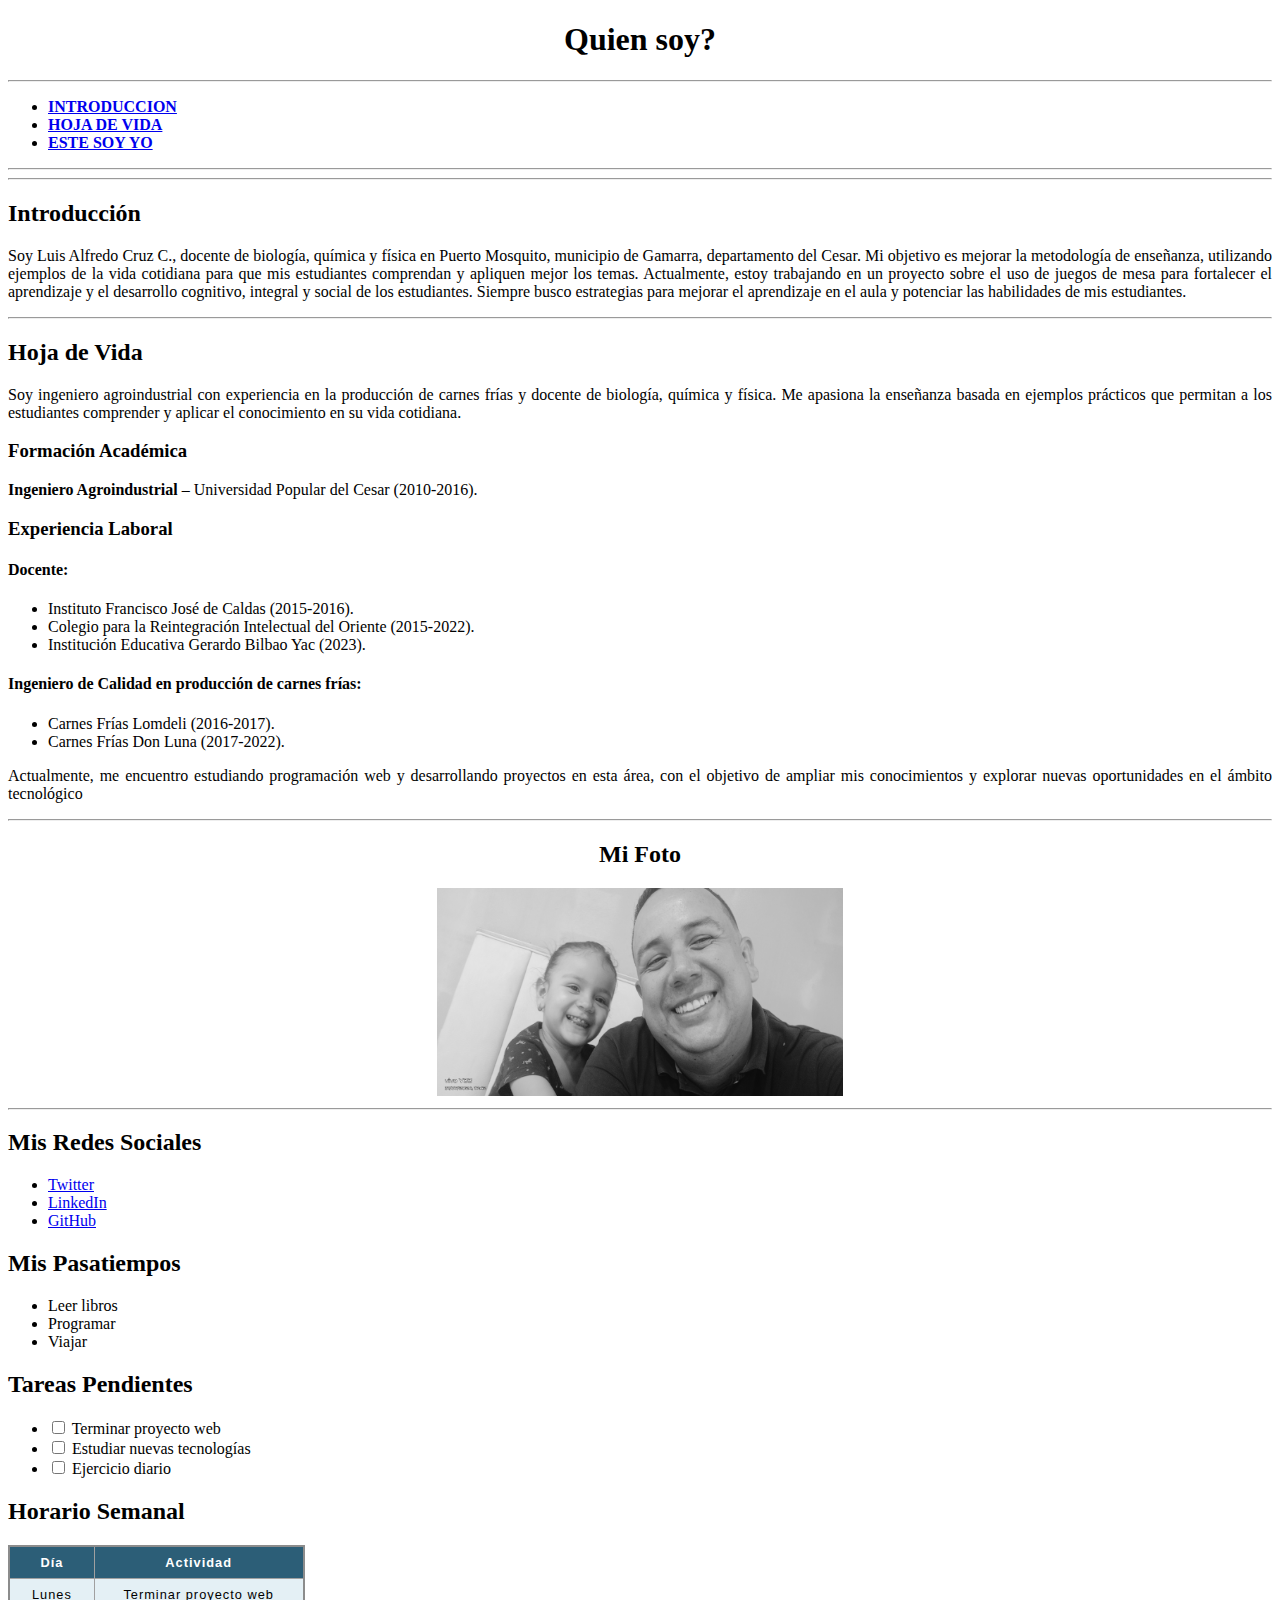
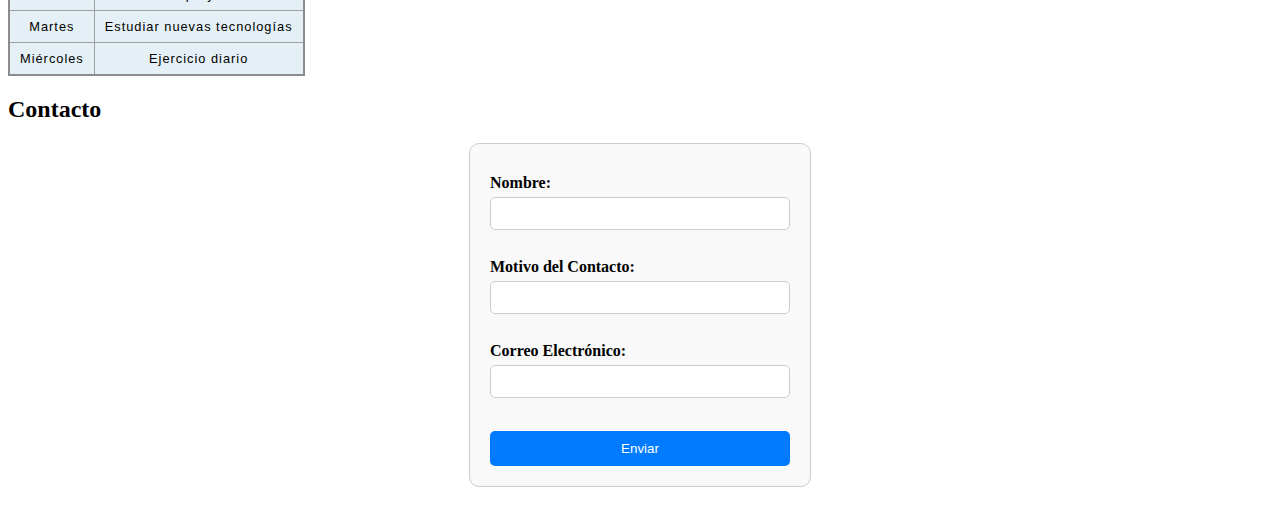
<file: index.html>
<!DOCTYPE html>
<html lang="es">

<head>
    <meta charset="UTF-8">
    <meta name="viewport" content="width=device-width, initial-scale=1.0">
    <title>Sobre Mi</title>
    <link rel="stylesheet" href="style1 Tablas.css">
    <link rel="stylesheet" href="styles.css">
</head>

<body>

    <header>
        <h1 style="text-align: center;">Quien soy?</h1>

        <HR>
        <NAv>
            <ul>
                <li><a href="#INTRODUCCION"><b>INTRODUCCION</b></a></li>
                <li><a href="#HOJADEVIDA"><b>HOJA DE VIDA</b></a></li>
                <li><a href="#ESTESOYYO"> <b>ESTE SOY YO</b> </a></li>
               
            </ul>
        </NAv>
        <hr>
        <hr>
        <SEction id="INTRODUCCION">
            <h2>Introducción</h2>
            <p style="text-align: justify;">Soy Luis Alfredo Cruz C., docente de biología, química y física en Puerto
                Mosquito, municipio de Gamarra,
                departamento del Cesar. Mi objetivo es mejorar la metodología de enseñanza,
                utilizando ejemplos de la vida cotidiana para que mis estudiantes comprendan y apliquen mejor los temas.
                Actualmente, estoy trabajando en un proyecto sobre el uso de juegos de mesa para fortalecer el
                aprendizaje y
                el desarrollo cognitivo,
                integral y social de los estudiantes. Siempre busco estrategias para mejorar el aprendizaje en el aula y
                potenciar las habilidades
                de mis estudiantes.</p>
        </SEction>
        <hr>
        <section id="#HOJADEVIDA">
            <h2>Hoja de Vida</h2>
            <p style="text-align: justify;">Soy ingeniero agroindustrial con experiencia en la producción de carnes
                frías y docente de biología,
                química y física. Me apasiona la enseñanza basada en ejemplos prácticos que permitan a los estudiantes
                comprender y aplicar el conocimiento en su vida cotidiana.

            <h3>Formación Académica</h3>
            <p>
                <strong>Ingeniero Agroindustrial </strong>
                – Universidad Popular del Cesar (2010-2016).
            </p>

            <h3> Experiencia Laboral </h3>
            <h4> Docente: </h4>
            <ul>
                <li> Instituto Francisco José de Caldas (2015-2016).</li>
                <li>Colegio para la Reintegración Intelectual del Oriente (2015-2022).</li>
                <li>Institución Educativa Gerardo Bilbao Yac (2023).</li>
            </ul>
            <h4>Ingeniero de Calidad en producción de carnes frías: </h4>
            <ul>
                <li>Carnes Frías Lomdeli (2016-2017).</li>
                <li>Carnes Frías Don Luna (2017-2022).</li>
            </ul>
          <p style="text-align: justify;">Actualmente, me encuentro estudiando programación web y desarrollando proyectos en esta área, con el
            objetivo de ampliar mis conocimientos y explorar nuevas oportunidades en el ámbito tecnológico</p>
        </section>
        <hr>
        <section id="#ESTESOYYO">

            <body>
                <div style="text-align: center;">
                    <h2>Mi Foto</h2>
                    <img src="IMG_20240731_174202.jpg" alt="Mi Foto" width="406,8" height="208">
                </div>
                <hr>
                <h2>Mis Redes Sociales</h2>
        </section>
</body>
<ul>
    <li><a href="https://twitter.com/tuusuario" target="_blank">Twitter</a></li>
    <li><a href="https://linkedin.com/in/tuusuario" target="_blank">LinkedIn</a></li>
    <li><a href="https://github.com/tuusuario" target="_blank">GitHub</a></li>
</ul>

<h2>Mis Pasatiempos</h2>
<ul>
    <li>Leer libros</li>
    <li>Programar</li>
    <li>Viajar</li>
</ul>

<h2>Tareas Pendientes</h2>
<ul>
    <li><input type="checkbox"> Terminar proyecto web</li>
    <li><input type="checkbox"> Estudiar nuevas tecnologías</li>
    <li><input type="checkbox"> Ejercicio diario</li>
</ul>


<h2>Horario Semanal</h2>
<table border="1">
    <thead>
        <tr>
            <th>Día</th>
            <th>Actividad</th>
        </tr>
    </thead>
    <tbody>
        <tr>
            <td>Lunes</td>
            <td>Terminar proyecto web</td>
        </tr>
        <tr>
            <td>Martes</td>
            <td>Estudiar nuevas tecnologías</td>
        </tr>
        <tr>
            <td>Miércoles</td>
            <td>Ejercicio diario</td>
        </tr>
    </tbody>

</table>

<h2>Contacto</h2>
<form>
    <label for="nombre">Nombre:</label>
    <input type="text" id="nombre" name="nombre" required><br><br>

    <label for="mensaje">Motivo del Contacto:</label>
    <input type="text" id="mensaje" name="mensaje" required><br><br>

    <label for="email">Correo Electrónico:</label>
    <input type="email" id="email" name="email" required><br><br>

    <input type="submit" value="Enviar">
</form>

</body>


</html>
</file>
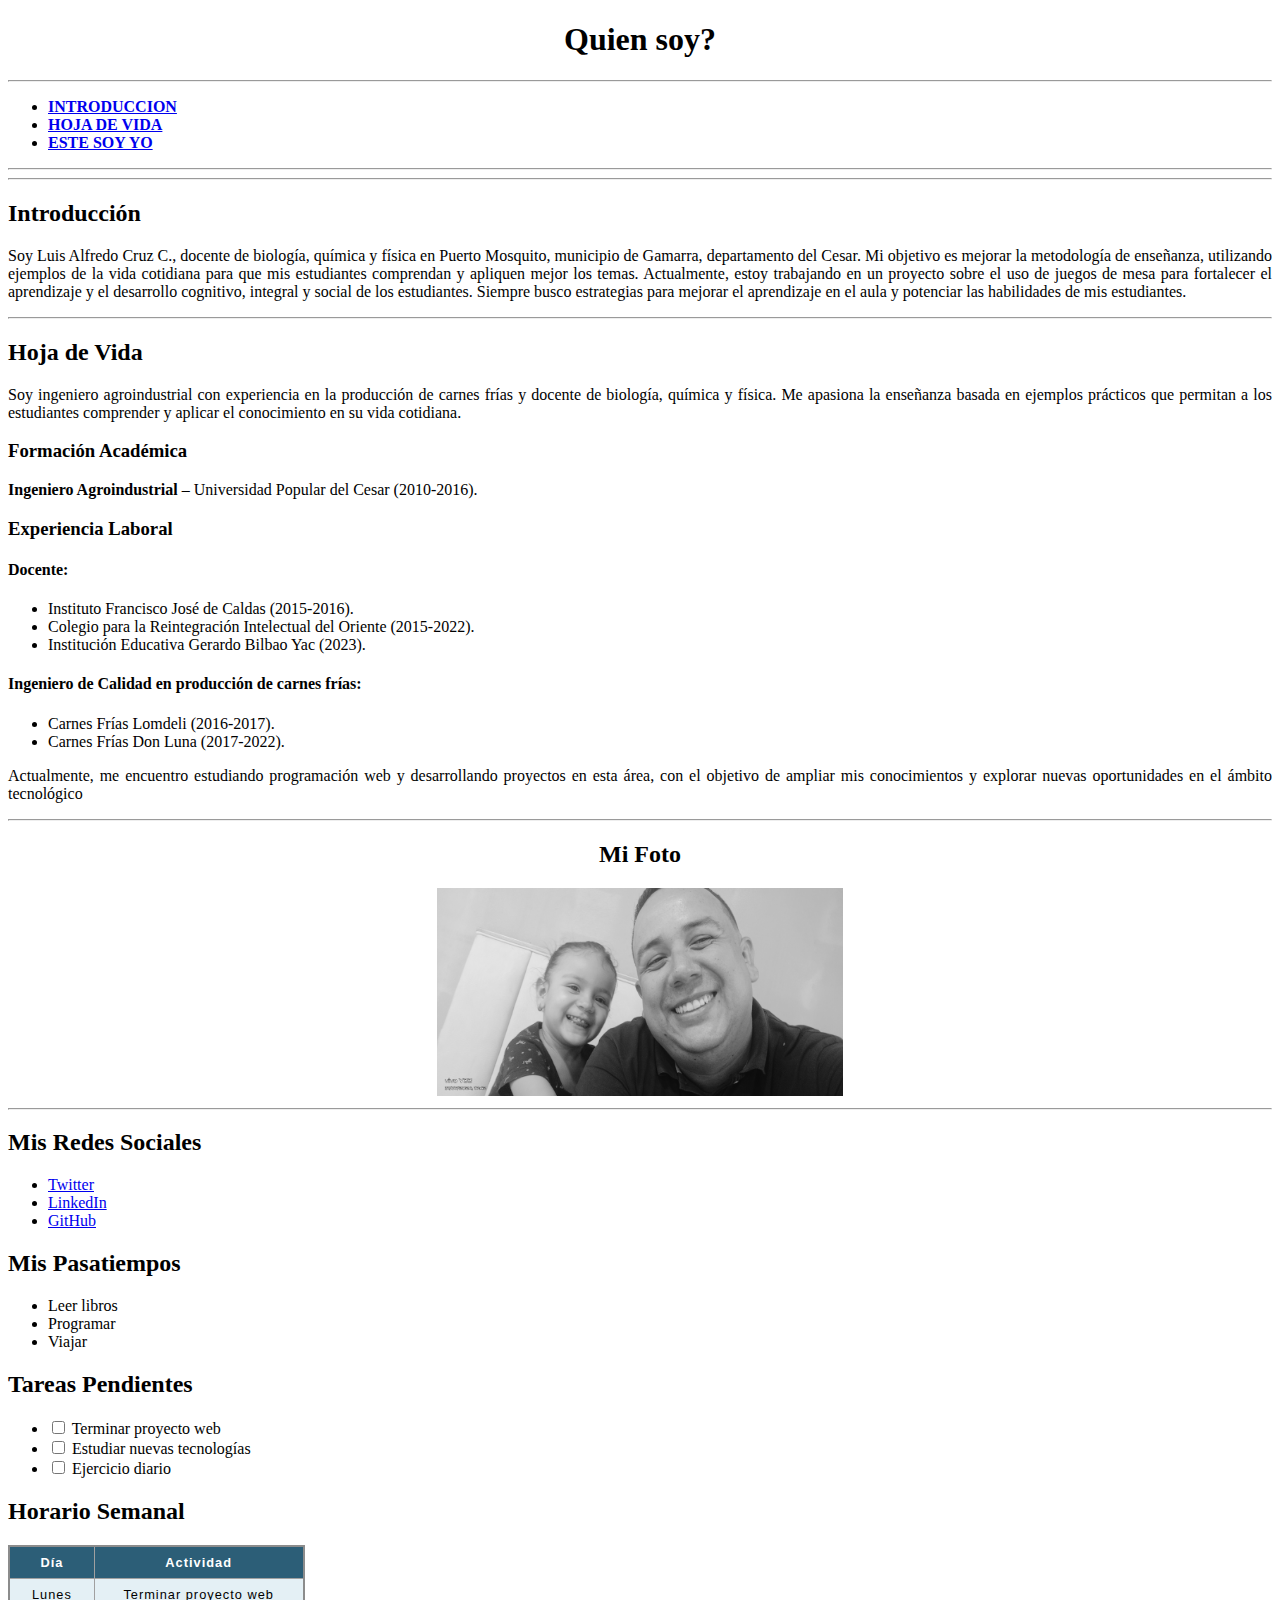
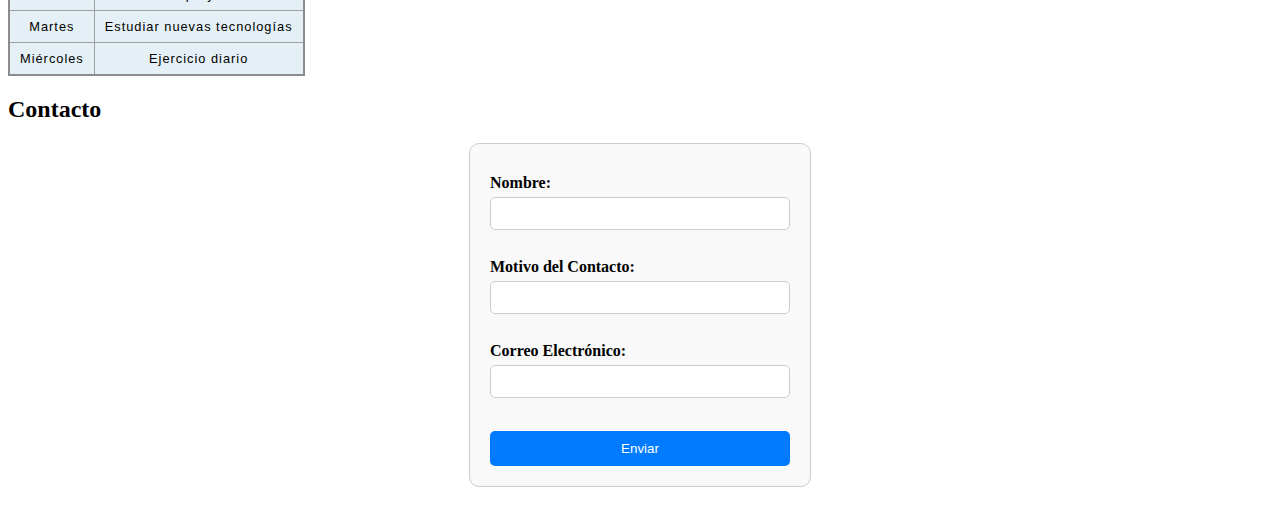
<file: Sobre mi.html>
<!DOCTYPE html>
<html lang="es">

<head>
    <meta charset="UTF-8">
    <meta name="viewport" content="width=device-width, initial-scale=1.0">
    <title>Sobre Mi</title>
    <link rel="stylesheet" href="style1 Tablas.css">
    <link rel="stylesheet" href="styles.css">
</head>

<body>

    <header>
        <h1 style="text-align: center;">Quien soy?</h1>

        <HR>
        <NAv>
            <ul>
                <li><a href="#INTRODUCCION"><b>INTRODUCCION</b></a></li>
                <li><a href="#HOJADEVIDA"><b>HOJA DE VIDA</b></a></li>
                <li><a href="#ESTESOYYO"> <b>ESTE SOY YO</b> </a></li>
               
            </ul>
        </NAv>
        <hr>
        <hr>
        <SEction id="INTRODUCCION">
            <h2>Introducción</h2>
            <p style="text-align: justify;">Soy Luis Alfredo Cruz C., docente de biología, química y física en Puerto
                Mosquito, municipio de Gamarra,
                departamento del Cesar. Mi objetivo es mejorar la metodología de enseñanza,
                utilizando ejemplos de la vida cotidiana para que mis estudiantes comprendan y apliquen mejor los temas.
                Actualmente, estoy trabajando en un proyecto sobre el uso de juegos de mesa para fortalecer el
                aprendizaje y
                el desarrollo cognitivo,
                integral y social de los estudiantes. Siempre busco estrategias para mejorar el aprendizaje en el aula y
                potenciar las habilidades
                de mis estudiantes.</p>
        </SEction>
        <hr>
        <section id="#HOJADEVIDA">
            <h2>Hoja de Vida</h2>
            <p style="text-align: justify;">Soy ingeniero agroindustrial con experiencia en la producción de carnes
                frías y docente de biología,
                química y física. Me apasiona la enseñanza basada en ejemplos prácticos que permitan a los estudiantes
                comprender y aplicar el conocimiento en su vida cotidiana.

            <h3>Formación Académica</h3>
            <p>
                <strong>Ingeniero Agroindustrial </strong>
                – Universidad Popular del Cesar (2010-2016).
            </p>

            <h3> Experiencia Laboral </h3>
            <h4> Docente: </h4>
            <ul>
                <li> Instituto Francisco José de Caldas (2015-2016).</li>
                <li>Colegio para la Reintegración Intelectual del Oriente (2015-2022).</li>
                <li>Institución Educativa Gerardo Bilbao Yac (2023).</li>
            </ul>
            <h4>Ingeniero de Calidad en producción de carnes frías: </h4>
            <ul>
                <li>Carnes Frías Lomdeli (2016-2017).</li>
                <li>Carnes Frías Don Luna (2017-2022).</li>
            </ul>
          <p style="text-align: justify;">Actualmente, me encuentro estudiando programación web y desarrollando proyectos en esta área, con el
            objetivo de ampliar mis conocimientos y explorar nuevas oportunidades en el ámbito tecnológico</p>
        </section>
        <hr>
        <section id="#ESTESOYYO">

            <body>
                <div style="text-align: center;">
                    <h2>Mi Foto</h2>
                    <img src="IMG_20240731_174202.jpg" alt="Mi Foto" width="406,8" height="208">
                </div>
                <hr>
                <h2>Mis Redes Sociales</h2>
        </section>
</body>
<ul>
    <li><a href="https://twitter.com/tuusuario" target="_blank">Twitter</a></li>
    <li><a href="https://linkedin.com/in/tuusuario" target="_blank">LinkedIn</a></li>
    <li><a href="https://github.com/tuusuario" target="_blank">GitHub</a></li>
</ul>

<h2>Mis Pasatiempos</h2>
<ul>
    <li>Leer libros</li>
    <li>Programar</li>
    <li>Viajar</li>
</ul>

<h2>Tareas Pendientes</h2>
<ul>
    <li><input type="checkbox"> Terminar proyecto web</li>
    <li><input type="checkbox"> Estudiar nuevas tecnologías</li>
    <li><input type="checkbox"> Ejercicio diario</li>
</ul>


<h2>Horario Semanal</h2>
<table border="1">
    <thead>
        <tr>
            <th>Día</th>
            <th>Actividad</th>
        </tr>
    </thead>
    <tbody>
        <tr>
            <td>Lunes</td>
            <td>Terminar proyecto web</td>
        </tr>
        <tr>
            <td>Martes</td>
            <td>Estudiar nuevas tecnologías</td>
        </tr>
        <tr>
            <td>Miércoles</td>
            <td>Ejercicio diario</td>
        </tr>
    </tbody>

</table>

<h2>Contacto</h2>
<form>
    <label for="nombre">Nombre:</label>
    <input type="text" id="nombre" name="nombre" required><br><br>

    <label for="mensaje">Motivo del Contacto:</label>
    <input type="text" id="mensaje" name="mensaje" required><br><br>

    <label for="email">Correo Electrónico:</label>
    <input type="email" id="email" name="email" required><br><br>

    <input type="submit" value="Enviar">
</form>

</body>


</html>
</file>
<file: style1 Tablas.css>
thead,
tfoot {
  background-color: #2c5e77;
  color: #fff;
}

tbody {
  background-color: #e4f0f5;
}

table {
  border-collapse: collapse;
  border: 2px solid rgb(140 140 140);
  font-family: sans-serif;
  font-size: 0.8rem;
  letter-spacing: 1px;
}

caption {
  caption-side: bottom;
  padding: 10px;
}

th,
td {
  border: 1px solid rgb(160 160 160);
  padding: 8px 10px;
}

td {
  text-align: center;
}
</file>
<file: styles.css>
form {
    width: 300px;
    /* Ajusta el ancho del formulario */
    margin: 20px auto;
    /* Centra el formulario en la página */
    padding: 20px;
    border: 1px solid #ccc;
    border-radius: 10px;
    background-color: #f9f9f9;
}

label {
    display: block;
    font-weight: bold;
    margin-top: 10px;
}

input[type="text"],
input[type="email"] {
    width: 100%;
    padding: 8px;
    margin-top: 5px;
    border: 1px solid #ccc;
    border-radius: 5px;
    box-sizing: border-box;
}

input[type="submit"] {
    width: 100%;
    padding: 10px;
    margin-top: 15px;
    background-color: #007bff;
    color: white;
    border: none;
    border-radius: 5px;
    cursor: pointer;
}

input[type="submit"]:hover {
    background-color: #0056b3;
}
</file>
